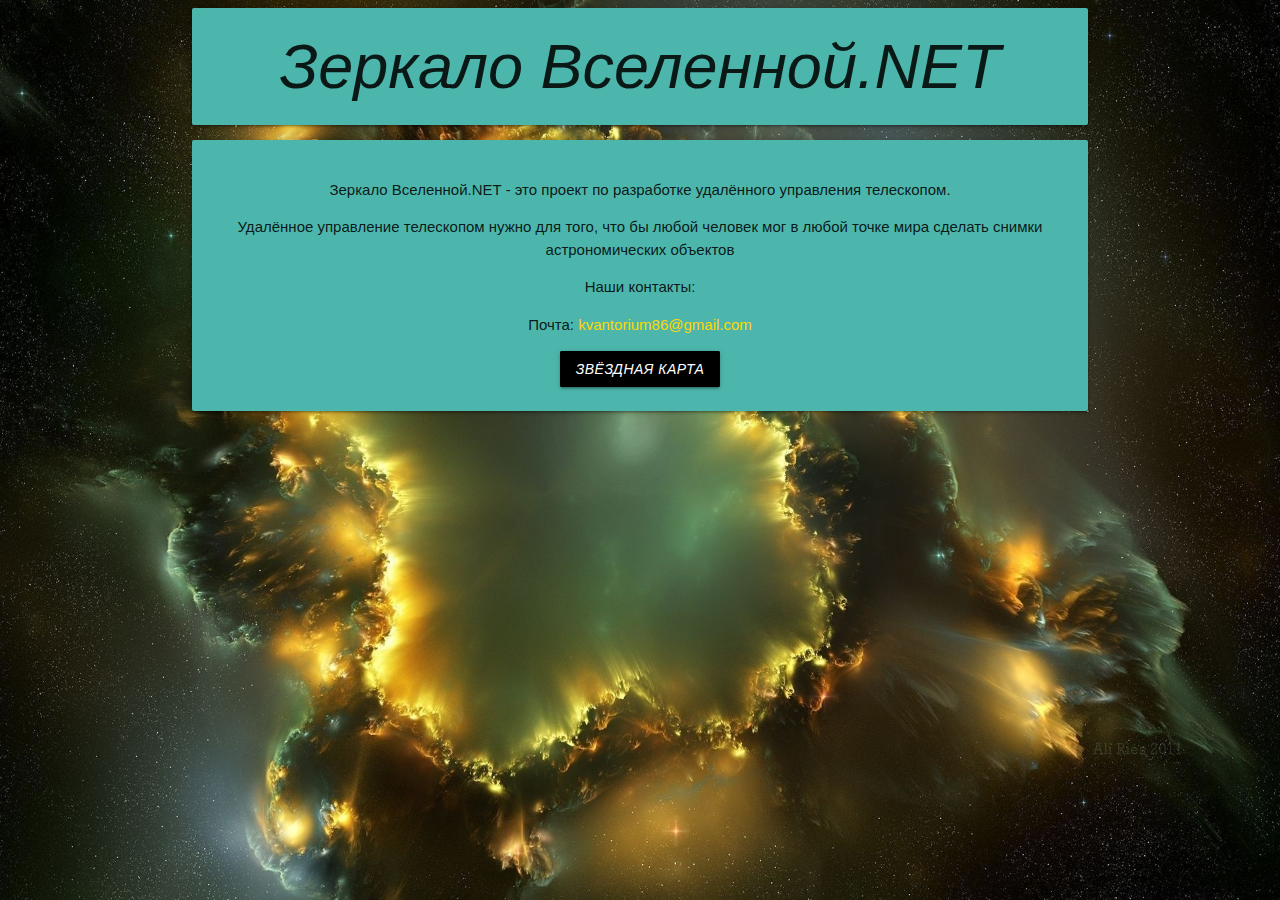
<file: index.html>
<!DOCTYPE html>
<html>
<head>
	<title>Зеркало Вселенной.NET</title>
	<link href="https://fonts.googleapis.com/icon?family=Material+Icons" rel="stylesheet">
    <link type="text/css" rel="stylesheet" href="css/materialize.min.css"  media="screen,projection"/>
    <meta name="viewport" content="width=device-width, initial-scale=1.0"/>
    <link rel="stylesheet" type="text/css" href="css/razmetka.css">
</head>
<body>
	<div class="container">
		<h1 id = "zag" class="card-panel teal lighten-2"><em>Зеркало Вселенной.NET</em></h1>
		<div id ="onas" class="card-panel teal lighten-2">
			<p>Зеркало Вселенной.NET - это проект по разработке удалённого управления телескопом.</p>
			<p>Удалённое управление телескопом нужно для того,
			что бы любой человек мог в любой точке мира сделать снимки астрономических объектов</p>
			<p>Наши контакты:</p>
			<p>Почта: <a href="mailto:kvantorium86@gmail.com">kvantorium86@gmail.com<a></p>
			<script type="text/javascript" src="js/materialize.min.js"></script>
			<a href="pages/stars_map.html"><button class="waves-effect waves-light btn pulse light black"><em>Звёздная карта</em></button></a>
		</div>
	</div>

</body> 
</html>
</file>
<file: css/razmetka.css>
body { 
	background-image: url('back.jpg');
	background-repeat: no-repeat;
	background-attachment: fixed;
	background-size: 100% 100%;
}
#zag {
	text-align:center;
}
#onas {

	text-align:center;
}
a {
	color:#FFD700;
}
</file>
